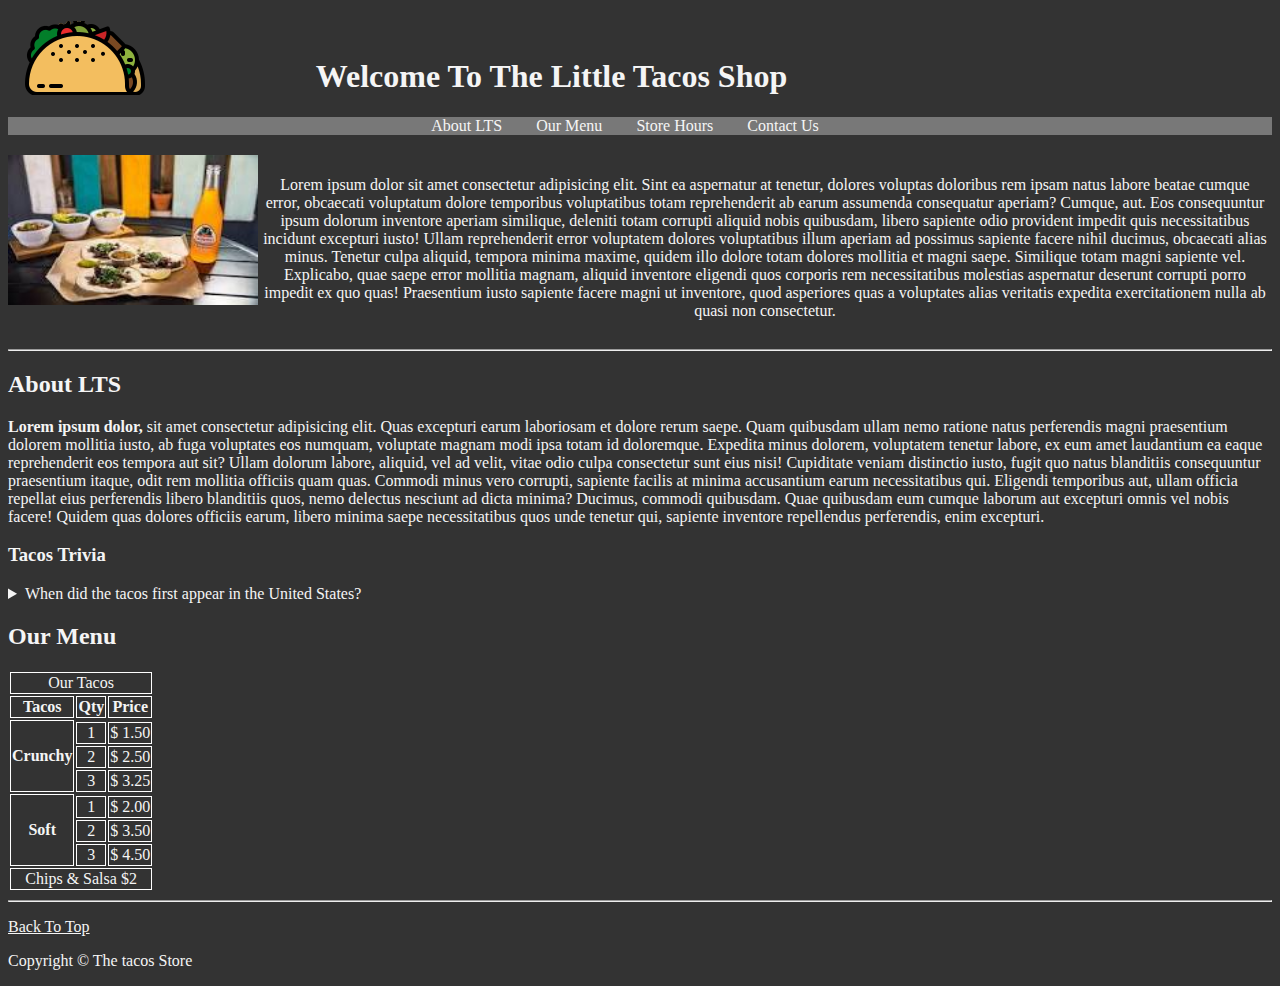
<file: index.html>
<!DOCTYPE html>
<html lang="en">
<head>
    <meta charset="UTF-8">
    <meta name="viewport" content="width=device-width, initial-scale=1.0">
    <meta name="author" content="Haseeb Ahmad">
    <meta name="description" content="I m creating this website for tacos store loacated somewhere.">
    <title>Taco Shop - Home</title>
    <link rel="icon" href="img/tacos.png" type="image/x-icon">
    <link rel="stylesheet" href="main.css" type="text/css">
</head>
<body>
    <header>
        <div class="topheader">
            <!-- <div>
                <img src="img\tacos_icon.png" style="align-items: left;" alt="tacos_icon">
            </div> -->
                <h1 id="mainheading">
                    <br>Welcome To The Little Tacos Shop
                </h1>
        </div>
        <nav aria-labelledby="primary-navigation">
            <div class="navbar">
                <a href="#about">About LTS</a>
                <a href="#menu">Our Menu</a>
                <a href="store.html">Store Hours</a>
                <a href="contact.html">Contact Us</a>
            </div>
        </nav>
    </header>
    
    <main>
        <div class="intro_container">
            <div>
                <!-- <figure> -->
                <img src="img/tacos_n_drink.jpeg" alt="tacos_n_drink" title="I love Tacos and drink" width="250" height="150" loading="lazy">
                    <!-- <figcaption>Tacos and Drink</figcaption>
                </figure> -->
            </div>
            <div>
                <p style="padding: 5px;">
                    Lorem ipsum dolor sit amet consectetur adipisicing elit. Sint ea aspernatur at tenetur, dolores voluptas doloribus rem ipsam natus labore beatae cumque error, obcaecati voluptatum dolore temporibus voluptatibus totam reprehenderit ab earum assumenda consequatur aperiam? Cumque, aut. Eos consequuntur ipsum dolorum inventore aperiam similique, deleniti totam corrupti aliquid nobis quibusdam, libero sapiente odio provident impedit quis necessitatibus incidunt excepturi iusto! Ullam reprehenderit error voluptatem dolores voluptatibus illum aperiam ad possimus sapiente facere nihil ducimus, obcaecati alias minus. Tenetur culpa aliquid, tempora minima maxime, quidem illo dolore totam dolores mollitia et magni saepe. Similique totam magni sapiente vel. Explicabo, quae saepe error mollitia magnam, aliquid inventore eligendi quos corporis rem necessitatibus molestias aspernatur deserunt corrupti porro impedit ex quo quas! Praesentium iusto sapiente facere magni ut inventore, quod asperiores quas a voluptates alias veritatis expedita exercitationem nulla ab quasi non consectetur.
                </p>
            </div>
        </div>
        <hr>
        <article id="about">
            <section>
                <h2>About LTS</h2>
                <p><strong>Lorem ipsum dolor,</strong> sit amet consectetur adipisicing elit. Quas excepturi earum laboriosam et dolore rerum saepe. Quam quibusdam ullam nemo ratione natus perferendis magni praesentium dolorem mollitia iusto, ab fuga voluptates eos numquam, voluptate magnam modi ipsa totam id doloremque. Expedita minus dolorem, voluptatem tenetur labore, ex eum amet laudantium ea eaque reprehenderit eos tempora aut sit? Ullam dolorum labore, aliquid, vel ad velit, vitae odio culpa consectetur sunt eius nisi! Cupiditate veniam distinctio iusto, fugit quo natus blanditiis consequuntur praesentium itaque, odit rem mollitia officiis quam quas. Commodi minus vero corrupti, sapiente facilis at minima accusantium earum necessitatibus qui. Eligendi temporibus aut, ullam officia repellat eius perferendis libero blanditiis quos, nemo delectus nesciunt ad dicta minima? Ducimus, commodi quibusdam. Quae quibusdam eum cumque laborum aut excepturi omnis vel nobis facere! Quidem quas dolores officiis earum, libero minima saepe necessitatibus quos unde tenetur qui, sapiente inventore repellendus perferendis, enim excepturi.</p>
            </section>
            <section>
                <h3>
                    Tacos Trivia
                </h3>
                <aside>
                    <details>
                        <summary>
                            When did the tacos first appear in the United States?
                        </summary>
                        <p>
                            The Taco was first introduced to the United States in 1905. Mexican migrants were coming in to work on railroads and other jobs and started to bring their delicious food with them. 
                            <br> (Source: <a href="https://www.smithsonianmag.com/arts-culture/where-did-the-taco-come-from-81228162/">smithsonian Magazine</a> )
                        </p>
                    </details>
                </aside>
            </section>
        </article>
        <article id="menu">
            <section>
                <h2>
                    Our Menu
                </h2>
                <table>
                    <thead>
                        <tr>
                            <td colspan="3">
                                Our Tacos
                            </td>
                        </tr>
                        <tr>
                            <th scope="col">
                                <strong>Tacos</strong>
                            </th>
                            <th scope="col">
                                <strong>Qty</strong>
                            </th>
                            <th scope="col">
                                <strong>Price</strong>
                            </th>
                        </tr>
                    </thead>
                    <tbody>
                        <th scope="row" rowspan="4">
                            <strong>Crunchy</strong>
                        </th>
                        <tr>
                            <td>
                                1
                            </td>
                            <td>
                                $ 1.50
                            </td>
                        </tr>
                        <tr>
                            <td>
                                2
                            </td>
                            <td>
                                $ 2.50
                            </td>
                        </tr>
                        <tr>
                            <td>
                                3
                            </td>
                            <td>
                                $ 3.25
                            </td>
                        </tr>
                        <th scope="row" rowspan="4">
                            <strong>Soft</strong>
                        </th>
                        <tr>
                            <td>
                                1
                            </td>
                            <td>
                                $ 2.00
                            </td>
                        </tr>
                        <tr>
                            <td>
                                2
                            </td>
                            <td>
                                $ 3.50
                            </td>
                        </tr>
                        <tr>
                            <td>
                                3
                            </td>
                            <td>
                                $ 4.50
                            </td>
                        </tr>                        <tr>
                            <td colspan="3">
                                Chips & Salsa $2
                            </td>
                        </tr>
                    </tbody>
                </table>
            </section>
        </article>
    </main>
    
    <hr>
    
    <footer>
        <p>
            <a id="backtotop" href="#">Back To Top</a>
        </p>
        <p>
            Copyright &copy; The tacos Store
        </p>
    </footer>
</body>
</html>
</file>
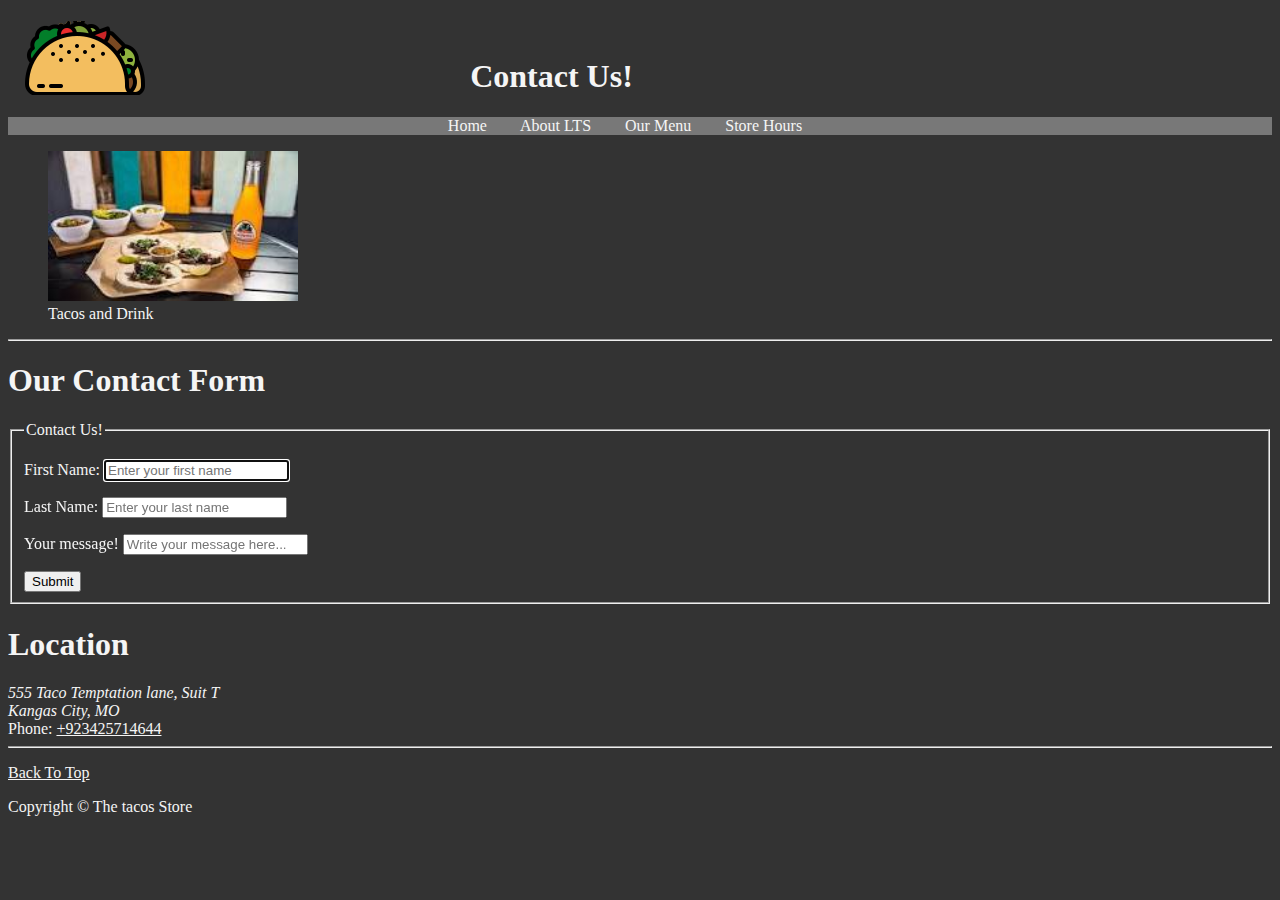
<file: contact.html>
<!DOCTYPE html>
<html lang="en">
<head>
    <meta charset="UTF-8">
    <meta name="viewport" content="width=device-width, initial-scale=1.0">
    <meta name="author" content="Haseeb Ahmad">
    <meta name="description" content="I m creating this website for tacos store loacated somewhere.">
    <title>Taco Shop - Contact Us</title>
    <link rel="icon" href="img/tacos.png" type="image/x-icon">
    <link rel="stylesheet" href="main.css" type="text/css">
</head>
<body>
    <header>
        <div class="topheader">
            <!-- <div>
                <img src="img\tacos_icon.png" style="align-items: left;" alt="tacos_icon">
            </div> -->
                <h1 id="mainheading">
                    <br>Contact Us!
                </h1>
        </div>
        <nav aria-labelledby="primary-navigation">
            <div class="navbar">
                <a href="index.html">Home</a>
                <a href="index.html#about">About LTS</a>
                <a href="index.html#menu">Our Menu</a>
                <a href="store.html">Store Hours</a>

            </div>
        </nav>
        <figure>
            <img src="img/tacos_n_drink.jpeg" alt="tacos_n_drink" title="I love Tacos and drink" width="250" height="150" loading="lazy">
            <figcaption>Tacos and Drink</figcaption>
        </figure>
    </header>
    <hr>
    <main>
        <h1>Our Contact Form</h1>
        <article>
            <section>
                <form action="https://httpbin.org/get" method="get">
                    <fieldset>
                        <legend>Contact Us!</legend>
                        <p>
                            <label for="firstname">First Name: </label>
                            <input type="text" name="firstName" id="firstName" placeholder="Enter your first name" autofocus required>
                        </p>
                        <p>
                            <label for="lastname">Last Name: </label>
                            <input type="text" name="lastName" id="lastName" placeholder="Enter your last name" autofocus required>
                        </p>
                        <p>
                            <label for="msg">Your message!</label>
                            <input type="text" name="msgText" id="Msg" placeholder="Write your message here..." required height="200" width="200">
                        </p>
                        <button>Submit</button>
                    </fieldset>
                </form>
            </section>
        </article>
        <article>
            <section>
                <h1>Location</h1>
                <address>555 Taco Temptation lane, Suit T <br> Kangas City, MO</address>
                Phone: <a id="backtotop" href="tel:+923425714644">+923425714644</a>
            </section>
        </article>
    </main>
    <hr>
    <footer>
        <p>
            <a id="backtotop" href="#">Back To Top</a>
        </p>
        <p>
            Copyright &copy; The tacos Store
        </p>
    </footer>
</body>
</html>
</file>
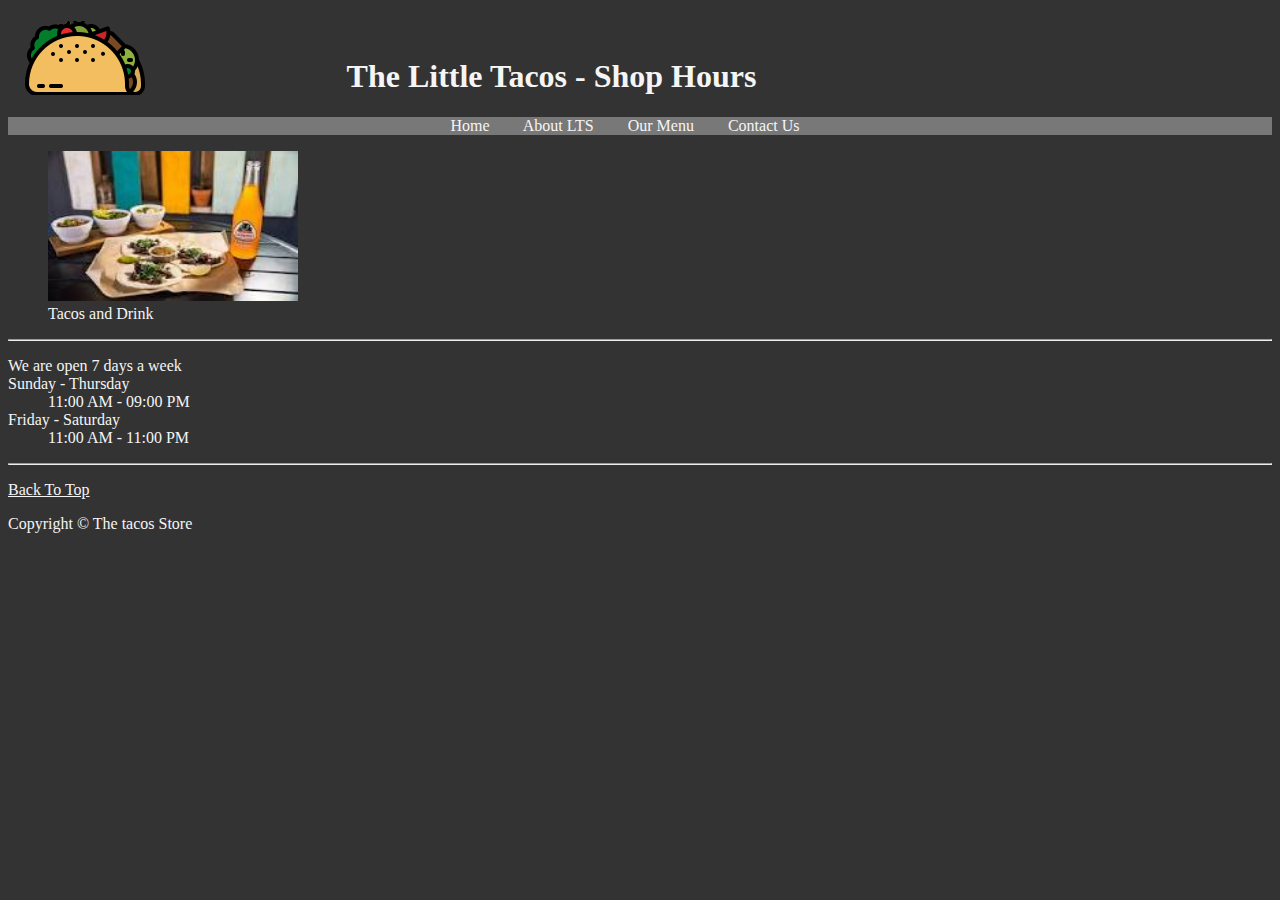
<file: store.html>
<!DOCTYPE html>
<html lang="en">
<head>
    <meta charset="UTF-8">
    <meta name="viewport" content="width=device-width, initial-scale=1.0">
    <meta name="author" content="Haseeb Ahmad">
    <meta name="description" content="I m creating this website for tacos store loacated somewhere.">
    <title>Taco Shop - Store</title>
    <link rel="icon" href="img/tacos.png" type="image/x-icon">
    <link rel="stylesheet" href="main.css" type="text/css">
</head>
<body>
    <header>
        <div class="topheader">
            <!-- <div>
                <img src="img\tacos_icon.png" style="align-items: left;" alt="tacos_icon">
            </div> -->
                <h1 id="mainheading">
                    <br>The Little Tacos - Shop Hours
                </h1>
        </div>
        <nav aria-labelledby="primary-navigation">
            <div class="navbar">
                <a href="index.html">Home</a>
                <a href="index.html#about">About LTS</a>
                <a href="index.html#menu">Our Menu</a>
                <a href="contact.html">Contact Us</a>
            </div>
        </nav>
        <figure>
            <img src="img/tacos_n_drink.jpeg" alt="tacos_n_drink" title="I love Tacos and drink" width="250" height="150" loading="lazy">
            <figcaption>Tacos and Drink</figcaption>
        </figure>
    </header>
    <hr>
    <main>
        <article>
            <dl>
                <dt>
                    We are open 7 days a week
                </dt>
                <dt>
                    Sunday - Thursday
                </dt>
                <dd>
                    <time datetime="11:00"> 11:00 AM</time> - <time datetime="21:00"> 09:00 PM</time>
                </dd>
                <dt>
                    Friday - Saturday
                </dt>
                <dd>
                    <time datetime="11:00"> 11:00 AM</time> - <time datetime="23:00"> 11:00 PM</time>
                </dd>
            </dl>
        </article>
    </main>
    <hr>
    <footer>
        <p>
            <a id="backtotop" href="#">Back To Top</a>
        </p>
        <p>
            Copyright &copy; The tacos Store
        </p>
    </footer>
</body>
</html>
</file>
<file: main.css>
/* table, tr, th, caption{
    border: 1px solid #000;
    border-spacing: 5px;;
    font-family: 'Courier New', Courier, monospace;
    border-collapse: collapse;
    padding: o.5rem;
} */
body {
    background-color: #333;
    color: whitesmoke;
}
nav{
    width: 100%;
    text-align: center;
}
.navbar{
    display: inline-block;
    background-color: rgb(120, 120, 120);
    width: 100%;
}
.navbar a{
    padding-right: 30px;
    color: whitesmoke;
    text-decoration:none;
}
td, th{
    border: 1px solid #fff;
    text-align: center;
}
#backtotop{
    color: whitesmoke;
}
#backtotop:hover{
    color: red;
}
#backtotop:visited{
    color: whitesmoke;
}
#mainheading{
    width: 84%;
    text-align: center;
    background: url(img/tacos_icon.png) 0 50% no-repeat;
    margin-left: 1%;
}
.intro_container{
    display: flex;
    margin-top: 20px;
    text-align: center;
    justify-content: center

}
</file>
